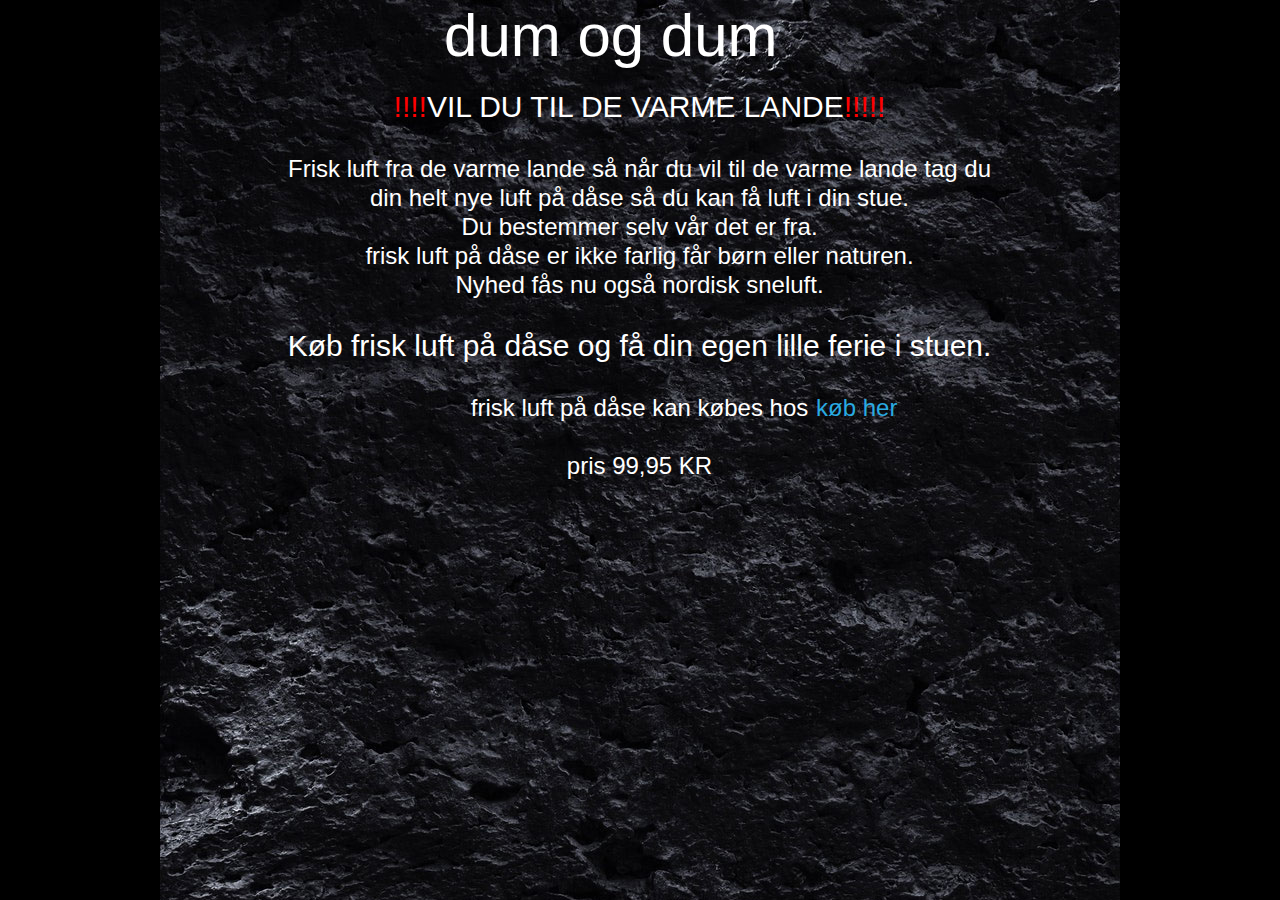
<file: index.html>
<!DOCTYPE html>
<html class="nojs html css_verticalspacer" lang="en-GB">
 <head>

  <meta http-equiv="Content-type" content="text/html;charset=UTF-8"/>
  <meta name="generator" content="2018.0.0.379"/>
  <meta name="viewport" content="width=device-width, initial-scale=1.0"/>
  
  <script type="text/javascript">
   // Update the 'nojs'/'js' class on the html node
document.documentElement.className = document.documentElement.className.replace(/\bnojs\b/g, 'js');

// Check that all required assets are uploaded and up-to-date
if(typeof Muse == "undefined") window.Muse = {}; window.Muse.assets = {"required":["museutils.js", "museconfig.js", "jquery.watch.js", "require.js", "index.css"], "outOfDate":[]};
</script>
  
  <title>Home</title>
  <!-- CSS -->
  <link rel="stylesheet" type="text/css" href="css/site_global.css?crc=444006867"/>
  <link rel="stylesheet" type="text/css" href="css/index.css?crc=3962613980" id="pagesheet"/>
   </head>
 <body>

  <div class="clearfix borderbox" id="page"><!-- column -->
   <div class="clearfix colelem" id="u102-4" data-muse-temp-textContainer-sizePolicy="true" data-muse-temp-textContainer-pinning="true"><!-- content -->
    <p>dum og dum</p>
   </div>
   <div class="clearfix colelem" id="pu105-26"><!-- group -->
    <div class="clearfix grpelem" id="u105-26" data-muse-temp-textContainer-sizePolicy="true" data-muse-temp-textContainer-pinning="true"><!-- content -->
     <p id="u105-4"><span id="u105">!!!!</span>VIL DU TIL DE VARME LANDE<span id="u105-3">!!!!!</span></p>
     <p id="u105-5">&nbsp;</p>
     <p id="u105-7">Frisk luft fra de varme lande så når du vil til de varme lande tag du din helt nye luft på dåse så du kan få luft i din stue.</p>
     <p id="u105-9">Du bestemmer selv vår det er fra.</p>
     <p id="u105-11">frisk luft på dåse er ikke farlig får børn eller naturen.</p>
     <p id="u105-13">Nyhed fås nu også nordisk sneluft.</p>
     <p id="u105-14">&nbsp;</p>
     <p id="u105-17"><span id="u105-15">Køb frisk luft på dåse og få din egen lille ferie i stuen.</span><span id="u105-16"></span></p>
     <p id="u105-18">&nbsp;</p>
     <p id="u105-20">frisk luft på dåse kan købes hos</p>
     <p id="u105-21">&nbsp;</p>
     <p id="u105-23">pris 99,95 KR</p>
     <p id="u105-24">&nbsp;</p>
    </div>
    <a class="nonblock nontext clearfix grpelem" id="u108-4" href="untitled-2.html" data-muse-temp-textContainer-sizePolicy="true" data-muse-temp-textContainer-pinning="true"><!-- content --><p>køb her</p></a>
   </div>
   <div class="verticalspacer" data-offset-top="509" data-content-above-spacer="509" data-content-below-spacer="62" data-sizePolicy="fixed" data-pintopage="page_fixedLeft"></div>
  </div>
  <!-- Other scripts -->
  <script type="text/javascript">
   // Decide weather to suppress missing file error or not based on preference setting
var suppressMissingFileError = false
</script>
  <script type="text/javascript">
   window.Muse.assets.check=function(d){if(!window.Muse.assets.checked){window.Muse.assets.checked=!0;var b={},c=function(a,b){if(window.getComputedStyle){var c=window.getComputedStyle(a,null);return c&&c.getPropertyValue(b)||c&&c[b]||""}if(document.documentElement.currentStyle)return(c=a.currentStyle)&&c[b]||a.style&&a.style[b]||"";return""},a=function(a){if(a.match(/^rgb/))return a=a.replace(/\s+/g,"").match(/([\d\,]+)/gi)[0].split(","),(parseInt(a[0])<<16)+(parseInt(a[1])<<8)+parseInt(a[2]);if(a.match(/^\#/))return parseInt(a.substr(1),
16);return 0},g=function(g){for(var f=document.getElementsByTagName("link"),h=0;h<f.length;h++)if("text/css"==f[h].type){var i=(f[h].href||"").match(/\/?css\/([\w\-]+\.css)\?crc=(\d+)/);if(!i||!i[1]||!i[2])break;b[i[1]]=i[2]}f=document.createElement("div");f.className="version";f.style.cssText="display:none; width:1px; height:1px;";document.getElementsByTagName("body")[0].appendChild(f);for(h=0;h<Muse.assets.required.length;){var i=Muse.assets.required[h],l=i.match(/([\w\-\.]+)\.(\w+)$/),k=l&&l[1]?
l[1]:null,l=l&&l[2]?l[2]:null;switch(l.toLowerCase()){case "css":k=k.replace(/\W/gi,"_").replace(/^([^a-z])/gi,"_$1");f.className+=" "+k;k=a(c(f,"color"));l=a(c(f,"backgroundColor"));k!=0||l!=0?(Muse.assets.required.splice(h,1),"undefined"!=typeof b[i]&&(k!=b[i]>>>24||l!=(b[i]&16777215))&&Muse.assets.outOfDate.push(i)):h++;f.className="version";break;case "js":h++;break;default:throw Error("Unsupported file type: "+l);}}d?d().jquery!="1.8.3"&&Muse.assets.outOfDate.push("jquery-1.8.3.min.js"):Muse.assets.required.push("jquery-1.8.3.min.js");
f.parentNode.removeChild(f);if(Muse.assets.outOfDate.length||Muse.assets.required.length)f="Some files on the server may be missing or incorrect. Clear browser cache and try again. If the problem persists please contact website author.",g&&Muse.assets.outOfDate.length&&(f+="\nOut of date: "+Muse.assets.outOfDate.join(",")),g&&Muse.assets.required.length&&(f+="\nMissing: "+Muse.assets.required.join(",")),suppressMissingFileError?(f+="\nUse SuppressMissingFileError key in AppPrefs.xml to show missing file error pop up.",console.log(f)):alert(f)};location&&location.search&&location.search.match&&location.search.match(/muse_debug/gi)?
setTimeout(function(){g(!0)},5E3):g()}};
var muse_init=function(){require.config({baseUrl:""});require(["jquery","museutils","whatinput","jquery.watch"],function(d){var $ = d;$(document).ready(function(){try{
window.Muse.assets.check($);/* body */
Muse.Utils.transformMarkupToFixBrowserProblemsPreInit();/* body */
Muse.Utils.prepHyperlinks(true);/* body */
Muse.Utils.makeButtonsVisibleAfterSettingMinWidth();/* body */
Muse.Utils.fullPage('#page');/* 100% height page */
Muse.Utils.showWidgetsWhenReady();/* body */
Muse.Utils.transformMarkupToFixBrowserProblems();/* body */
}catch(b){if(b&&"function"==typeof b.notify?b.notify():Muse.Assert.fail("Error calling selector function: "+b),false)throw b;}})})};

</script>
  <!-- RequireJS script -->
  <script src="scripts/require.js?crc=4157109226" type="text/javascript" async data-main="scripts/museconfig.js?crc=380897831" onload="if (requirejs) requirejs.onError = function(requireType, requireModule) { if (requireType && requireType.toString && requireType.toString().indexOf && 0 <= requireType.toString().indexOf('#scripterror')) window.Muse.assets.check(); }" onerror="window.Muse.assets.check();"></script>
   </body>
</html>
</file>
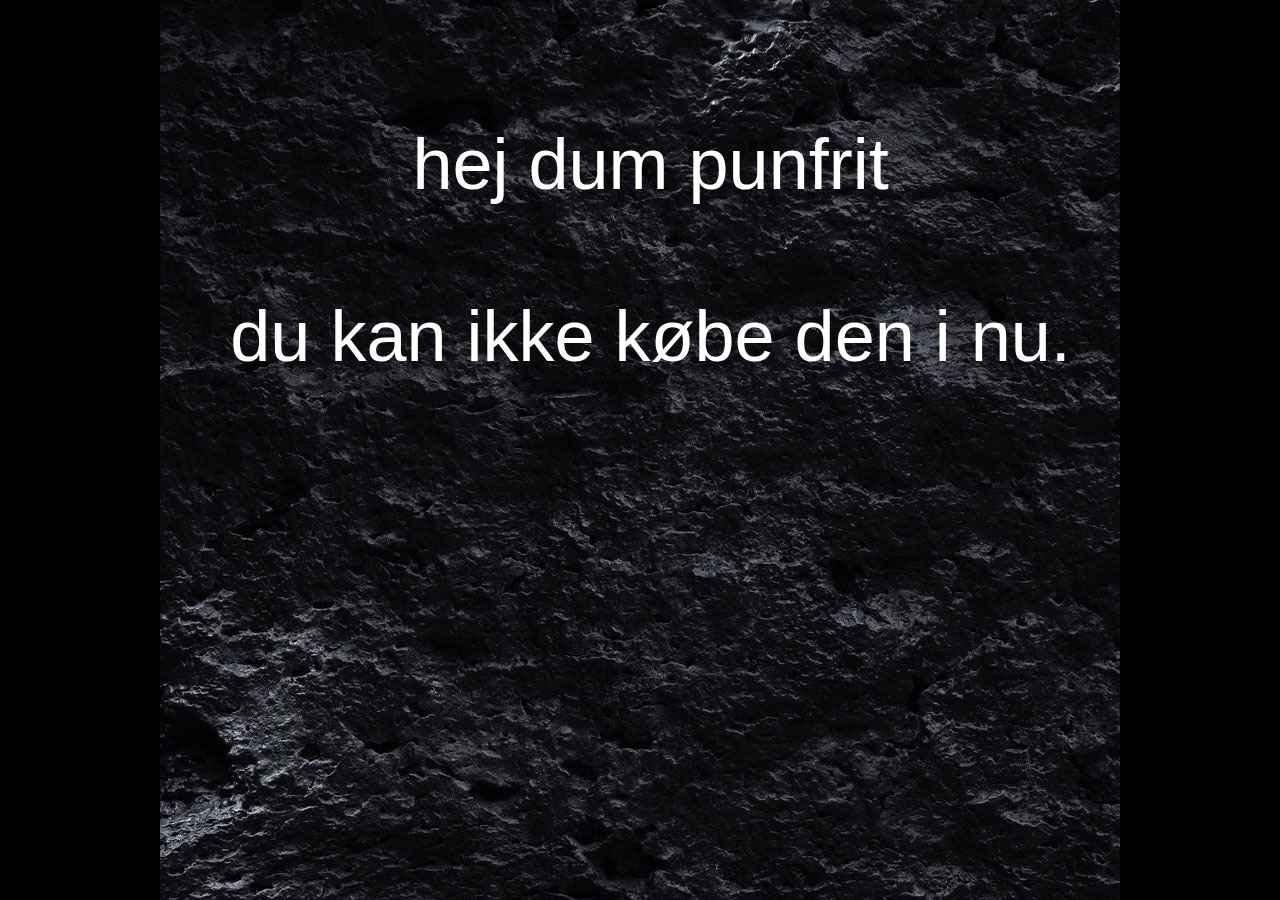
<file: untitled-2.html>
<!DOCTYPE html>
<html class="nojs html css_verticalspacer" lang="en-GB">
 <head>

  <meta http-equiv="Content-type" content="text/html;charset=UTF-8"/>
  <meta name="generator" content="2018.0.0.379"/>
  <meta name="viewport" content="width=device-width, initial-scale=1.0"/>
  
  <script type="text/javascript">
   // Update the 'nojs'/'js' class on the html node
document.documentElement.className = document.documentElement.className.replace(/\bnojs\b/g, 'js');

// Check that all required assets are uploaded and up-to-date
if(typeof Muse == "undefined") window.Muse = {}; window.Muse.assets = {"required":["museutils.js", "museconfig.js", "jquery.watch.js", "require.js", "untitled-2.css"], "outOfDate":[]};
</script>
  
  <title>Untitled 2</title>
  <!-- CSS -->
  <link rel="stylesheet" type="text/css" href="css/site_global.css?crc=444006867"/>
  <link rel="stylesheet" type="text/css" href="css/untitled-2.css?crc=288849183" id="pagesheet"/>
   </head>
 <body>

  <div class="clearfix borderbox" id="page"><!-- column -->
   <div class="clearfix colelem" id="u123-7" data-muse-temp-textContainer-sizePolicy="true" data-muse-temp-textContainer-pinning="true"><!-- content -->
    <p>hej dum punfrit</p>
    <p>&nbsp;</p>
    <p>du kan ikke købe den i nu.</p>
   </div>
   <div class="verticalspacer" data-offset-top="432" data-content-above-spacer="379" data-content-below-spacer="121" data-sizePolicy="fixed" data-pintopage="page_fixedLeft"></div>
  </div>
  <!-- Other scripts -->
  <script type="text/javascript">
   // Decide weather to suppress missing file error or not based on preference setting
var suppressMissingFileError = false
</script>
  <script type="text/javascript">
   window.Muse.assets.check=function(d){if(!window.Muse.assets.checked){window.Muse.assets.checked=!0;var b={},c=function(a,b){if(window.getComputedStyle){var c=window.getComputedStyle(a,null);return c&&c.getPropertyValue(b)||c&&c[b]||""}if(document.documentElement.currentStyle)return(c=a.currentStyle)&&c[b]||a.style&&a.style[b]||"";return""},a=function(a){if(a.match(/^rgb/))return a=a.replace(/\s+/g,"").match(/([\d\,]+)/gi)[0].split(","),(parseInt(a[0])<<16)+(parseInt(a[1])<<8)+parseInt(a[2]);if(a.match(/^\#/))return parseInt(a.substr(1),
16);return 0},g=function(g){for(var f=document.getElementsByTagName("link"),h=0;h<f.length;h++)if("text/css"==f[h].type){var i=(f[h].href||"").match(/\/?css\/([\w\-]+\.css)\?crc=(\d+)/);if(!i||!i[1]||!i[2])break;b[i[1]]=i[2]}f=document.createElement("div");f.className="version";f.style.cssText="display:none; width:1px; height:1px;";document.getElementsByTagName("body")[0].appendChild(f);for(h=0;h<Muse.assets.required.length;){var i=Muse.assets.required[h],l=i.match(/([\w\-\.]+)\.(\w+)$/),k=l&&l[1]?
l[1]:null,l=l&&l[2]?l[2]:null;switch(l.toLowerCase()){case "css":k=k.replace(/\W/gi,"_").replace(/^([^a-z])/gi,"_$1");f.className+=" "+k;k=a(c(f,"color"));l=a(c(f,"backgroundColor"));k!=0||l!=0?(Muse.assets.required.splice(h,1),"undefined"!=typeof b[i]&&(k!=b[i]>>>24||l!=(b[i]&16777215))&&Muse.assets.outOfDate.push(i)):h++;f.className="version";break;case "js":h++;break;default:throw Error("Unsupported file type: "+l);}}d?d().jquery!="1.8.3"&&Muse.assets.outOfDate.push("jquery-1.8.3.min.js"):Muse.assets.required.push("jquery-1.8.3.min.js");
f.parentNode.removeChild(f);if(Muse.assets.outOfDate.length||Muse.assets.required.length)f="Some files on the server may be missing or incorrect. Clear browser cache and try again. If the problem persists please contact website author.",g&&Muse.assets.outOfDate.length&&(f+="\nOut of date: "+Muse.assets.outOfDate.join(",")),g&&Muse.assets.required.length&&(f+="\nMissing: "+Muse.assets.required.join(",")),suppressMissingFileError?(f+="\nUse SuppressMissingFileError key in AppPrefs.xml to show missing file error pop up.",console.log(f)):alert(f)};location&&location.search&&location.search.match&&location.search.match(/muse_debug/gi)?
setTimeout(function(){g(!0)},5E3):g()}};
var muse_init=function(){require.config({baseUrl:""});require(["jquery","museutils","whatinput","jquery.watch"],function(d){var $ = d;$(document).ready(function(){try{
window.Muse.assets.check($);/* body */
Muse.Utils.transformMarkupToFixBrowserProblemsPreInit();/* body */
Muse.Utils.prepHyperlinks(true);/* body */
Muse.Utils.makeButtonsVisibleAfterSettingMinWidth();/* body */
Muse.Utils.fullPage('#page');/* 100% height page */
Muse.Utils.showWidgetsWhenReady();/* body */
Muse.Utils.transformMarkupToFixBrowserProblems();/* body */
}catch(b){if(b&&"function"==typeof b.notify?b.notify():Muse.Assert.fail("Error calling selector function: "+b),false)throw b;}})})};

</script>
  <!-- RequireJS script -->
  <script src="scripts/require.js?crc=4157109226" type="text/javascript" async data-main="scripts/museconfig.js?crc=380897831" onload="if (requirejs) requirejs.onError = function(requireType, requireModule) { if (requireType && requireType.toString && requireType.toString().indexOf && 0 <= requireType.toString().indexOf('#scripterror')) window.Muse.assets.check(); }" onerror="window.Muse.assets.check();"></script>
   </body>
</html>
</file>
<file: css/site_global.css>
html{min-height:100%;min-width:100%;-ms-text-size-adjust:none;}body,div,dl,dt,dd,ul,ol,li,nav,h1,h2,h3,h4,h5,h6,pre,code,form,fieldset,legend,input,button,textarea,p,blockquote,th,td,a{margin:0px;padding:0px;border-width:0px;border-style:solid;border-color:transparent;-webkit-transform-origin:left top;-ms-transform-origin:left top;-o-transform-origin:left top;transform-origin:left top;background-repeat:no-repeat;}button.submit-btn{-moz-box-sizing:content-box;-webkit-box-sizing:content-box;box-sizing:content-box;}.transition{-webkit-transition-property:background-image,background-position,background-color,border-color,border-radius,color,font-size,font-style,font-weight,letter-spacing,line-height,text-align,box-shadow,text-shadow,opacity;transition-property:background-image,background-position,background-color,border-color,border-radius,color,font-size,font-style,font-weight,letter-spacing,line-height,text-align,box-shadow,text-shadow,opacity;}.transition *{-webkit-transition:inherit;transition:inherit;}table{border-collapse:collapse;border-spacing:0px;}fieldset,img{border:0px;border-style:solid;-webkit-transform-origin:left top;-ms-transform-origin:left top;-o-transform-origin:left top;transform-origin:left top;}address,caption,cite,code,dfn,em,strong,th,var,optgroup{font-style:inherit;font-weight:inherit;}del,ins{text-decoration:none;}li{list-style:none;}caption,th{text-align:left;}h1,h2,h3,h4,h5,h6{font-size:100%;font-weight:inherit;}input,button,textarea,select,optgroup,option{font-family:inherit;font-size:inherit;font-style:inherit;font-weight:inherit;}.form-grp input,.form-grp textarea{-webkit-appearance:none;-webkit-border-radius:0;}body{font-family:Arial, Helvetica Neue, Helvetica, sans-serif;text-align:left;font-size:14px;line-height:17px;word-wrap:break-word;text-rendering:optimizeLegibility;-moz-font-feature-settings:'liga';-ms-font-feature-settings:'liga';-webkit-font-feature-settings:'liga';font-feature-settings:'liga';}a:link{color:#0000FF;text-decoration:underline;}a:visited{color:#800080;text-decoration:underline;}a:hover{color:#0000FF;text-decoration:underline;}a:active{color:#EE0000;text-decoration:underline;}a.nontext{color:black;text-decoration:none;font-style:normal;font-weight:normal;}.normal_text{color:#000000;direction:ltr;font-family:Arial, Helvetica Neue, Helvetica, sans-serif;font-size:14px;font-style:normal;font-weight:normal;letter-spacing:0px;line-height:17px;text-align:left;text-decoration:none;text-indent:0px;text-transform:none;vertical-align:0px;padding:0px;}.list0 li:before{position:absolute;right:100%;letter-spacing:0px;text-decoration:none;font-weight:normal;font-style:normal;}.rtl-list li:before{right:auto;left:100%;}.nls-None > li:before,.nls-None .list3 > li:before,.nls-None .list6 > li:before{margin-right:6px;content:'•';}.nls-None .list1 > li:before,.nls-None .list4 > li:before,.nls-None .list7 > li:before{margin-right:6px;content:'○';}.nls-None,.nls-None .list1,.nls-None .list2,.nls-None .list3,.nls-None .list4,.nls-None .list5,.nls-None .list6,.nls-None .list7,.nls-None .list8{padding-left:34px;}.nls-None.rtl-list,.nls-None .list1.rtl-list,.nls-None .list2.rtl-list,.nls-None .list3.rtl-list,.nls-None .list4.rtl-list,.nls-None .list5.rtl-list,.nls-None .list6.rtl-list,.nls-None .list7.rtl-list,.nls-None .list8.rtl-list{padding-left:0px;padding-right:34px;}.nls-None .list2 > li:before,.nls-None .list5 > li:before,.nls-None .list8 > li:before{margin-right:6px;content:'-';}.nls-None.rtl-list > li:before,.nls-None .list1.rtl-list > li:before,.nls-None .list2.rtl-list > li:before,.nls-None .list3.rtl-list > li:before,.nls-None .list4.rtl-list > li:before,.nls-None .list5.rtl-list > li:before,.nls-None .list6.rtl-list > li:before,.nls-None .list7.rtl-list > li:before,.nls-None .list8.rtl-list > li:before{margin-right:0px;margin-left:6px;}.TabbedPanelsTab{white-space:nowrap;}.MenuBar .MenuBarView,.MenuBar .SubMenuView{display:block;list-style:none;}.MenuBar .SubMenu{display:none;position:absolute;}.NoWrap{white-space:nowrap;word-wrap:normal;}.rootelem{margin-left:auto;margin-right:auto;}.colelem{display:inline;float:left;clear:both;}.clearfix:after{content:"\0020";visibility:hidden;display:block;height:0px;clear:both;}*:first-child+html .clearfix{zoom:1;}.clip_frame{overflow:hidden;}.popup_anchor{position:relative;width:0px;height:0px;}.allow_click_through *{pointer-events:auto;}.popup_element{z-index:100000;}.svg{display:block;vertical-align:top;}span.wrap{content:'';clear:left;display:block;}span.actAsInlineDiv{display:inline-block;}.position_content,.excludeFromNormalFlow{float:left;}.preload_images{position:absolute;overflow:hidden;left:-9999px;top:-9999px;height:1px;width:1px;}.preload{height:1px;width:1px;}.animateStates{-webkit-transition:0.3s ease-in-out;-moz-transition:0.3s ease-in-out;-o-transition:0.3s ease-in-out;transition:0.3s ease-in-out;}[data-whatinput="mouse"] *:focus,[data-whatinput="touch"] *:focus,input:focus,textarea:focus{outline:none;}textarea{resize:none;overflow:auto;}.allow_click_through,.fld-prompt{pointer-events:none;}.wrapped-input{position:absolute;top:0px;left:0px;background:transparent;border:none;}.submit-btn{z-index:50000;cursor:pointer;}.anchor_item{width:22px;height:18px;}.MenuBar .SubMenuVisible,.MenuBarVertical .SubMenuVisible,.MenuBar .SubMenu .SubMenuVisible,.popup_element.Active,span.actAsPara,.actAsDiv,a.nonblock.nontext,img.block{display:block;}.widget_invisible,.js .invi,.js .mse_pre_init{visibility:hidden;}.ose_ei{visibility:hidden;z-index:0;}.no_vert_scroll{overflow-y:hidden;}.always_vert_scroll{overflow-y:scroll;}.always_horz_scroll{overflow-x:scroll;}.fullscreen{overflow:hidden;left:0px;top:0px;position:fixed;height:100%;width:100%;-moz-box-sizing:border-box;-webkit-box-sizing:border-box;-ms-box-sizing:border-box;box-sizing:border-box;}.fullwidth{position:absolute;}.borderbox{-moz-box-sizing:border-box;-webkit-box-sizing:border-box;-ms-box-sizing:border-box;box-sizing:border-box;}.scroll_wrapper{position:absolute;overflow:auto;left:0px;right:0px;top:0px;bottom:0px;padding-top:0px;padding-bottom:0px;margin-top:0px;margin-bottom:0px;}.browser_width > *{position:absolute;left:0px;right:0px;}.grpelem,.accordion_wrapper{display:inline;float:left;}.fld-checkbox input[type=checkbox],.fld-radiobutton input[type=radio]{position:absolute;overflow:hidden;clip:rect(0px, 0px, 0px, 0px);height:1px;width:1px;margin:-1px;padding:0px;border:0px;}.fld-checkbox input[type=checkbox] + label,.fld-radiobutton input[type=radio] + label{display:inline-block;background-repeat:no-repeat;cursor:pointer;float:left;width:100%;height:100%;}.pointer_cursor,.fld-recaptcha-mode,.fld-recaptcha-refresh,.fld-recaptcha-help{cursor:pointer;}p,h1,h2,h3,h4,h5,h6,ol,ul,span.actAsPara{max-height:1000000px;}.superscript{vertical-align:super;font-size:66%;line-height:0px;}.subscript{vertical-align:sub;font-size:66%;line-height:0px;}.horizontalSlideShow{-ms-touch-action:pan-y;touch-action:pan-y;}.verticalSlideShow{-ms-touch-action:pan-x;touch-action:pan-x;}.colelem100,.verticalspacer{clear:both;}.list0 li,.MenuBar .MenuItemContainer,.SlideShowContentPanel .fullscreen img,.css_verticalspacer .verticalspacer{position:relative;}.popup_element.Inactive,.js .disn,.js .an_invi,.hidden,.breakpoint{display:none;}#muse_css_mq{position:absolute;display:none;background-color:#FFFFFE;}.fluid_height_spacer{width:0.01px;}.muse_check_css{display:none;position:fixed;}@media screen and (-webkit-min-device-pixel-ratio:0){body{text-rendering:auto;}}
</file>
<file: css/index.css>
.version.index{color:#0000EC;background-color:#30B0DC;}#muse_css_mq{background-color:#FFFFFF;}#page{z-index:1;min-height:438px;border-width:0px;border-color:#000000;padding-bottom:62px;width:100%;max-width:960px;margin-left:auto;margin-right:auto;background:#000000 url("../images/photo-1529753253655-470be9a42781.jpg?crc=346176868") no-repeat left top;}#u102-4{z-index:2;min-height:4px;background-color:transparent;font-size:60px;color:#FFFFFF;line-height:72px;position:relative;width:37.4%;margin-left:29.59%;}#pu105-26{z-index:6;margin-top:17px;width:75.94%;margin-left:11.98%;}#u105-26{z-index:6;min-height:324px;background-color:transparent;color:#FFFFFF;position:relative;margin-right:-10000px;width:100%;}#u105-4{font-size:30px;text-align:center;line-height:36px;}#u105,#u105-3{color:#FF0000;}#u105-17{font-size:24px;text-align:center;line-height:0px;}#u105-15{font-size:30px;line-height:36px;}#u105-16{line-height:29px;}#u105-5,#u105-7,#u105-9,#u105-11,#u105-13,#u105-14,#u105-18,#u105-20,#u105-21,#u105-23{font-size:24px;text-align:center;line-height:29px;}#u105-24{font-size:24px;line-height:29px;}#u108-4{z-index:32;min-height:38px;background-color:transparent;font-size:24px;color:#29ABE2;line-height:29px;position:relative;margin-right:-10000px;margin-top:304px;width:13.31%;left:74.22%;}.css_verticalspacer .verticalspacer{height:calc(100vh - 571px);}.html{background-color:#000000;}body{position:relative;min-width:320px;}
</file>
<file: css/untitled-2.css>
.version.untitled_2{color:#000011;background-color:#377D1F;}#muse_css_mq{background-color:#FFFFFF;}#page{z-index:1;min-height:258px;border-width:0px;border-color:#000000;padding-top:121px;padding-bottom:121px;width:100%;max-width:960px;margin-left:auto;margin-right:auto;background:transparent url("../images/photo-1529753253655-470be9a42781.jpg?crc=346176868") no-repeat left top;}#u123-7{z-index:2;min-height:127px;background-color:transparent;color:#FFFFFF;font-size:72px;text-align:center;line-height:86px;position:relative;width:88.44%;margin-left:6.88%;}.css_verticalspacer .verticalspacer{height:calc(100vh - 500px);}.html{background-color:#000000;}body{position:relative;min-width:320px;}
</file>
